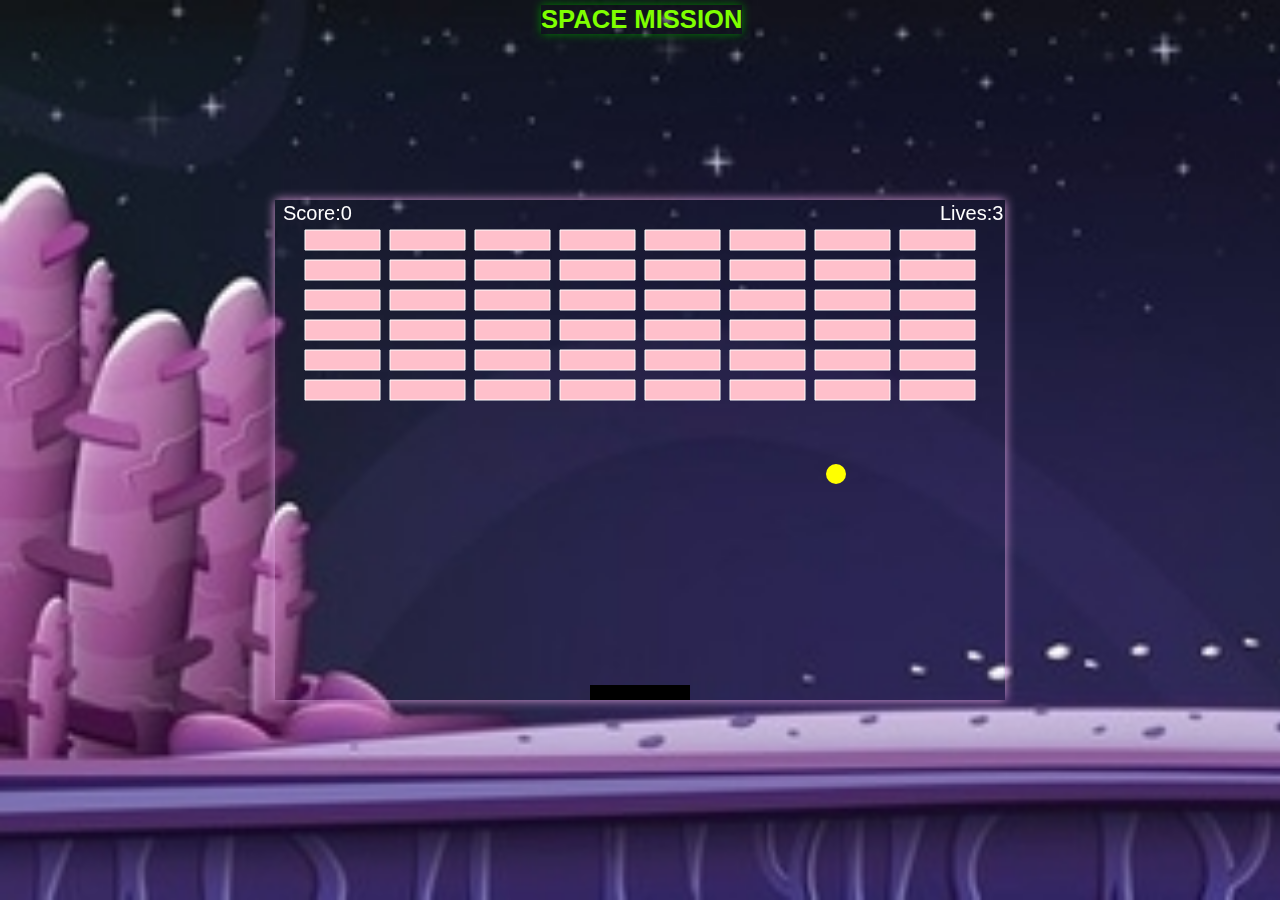
<file: Main Page/index.html>
<!DOCTYPE html>
<html lang="en">
  <head>
    <meta charset="UTF-8" />
    <title>Brick Breaker</title>
    <link rel="stylesheet" href="styles.css" />
    <link
      rel="shortcut icon"
      type="image/png"
      href="../a_images/finalufo.png"
    />
  </head>
  <body>
    <h1>SPACE MISSION</h1>
    <canvas id="canvas1" width="730px" height="500px"></canvas>
    <div id="tudo">
      <div class="gameover">
        <p id="res1">GAME</p>
        <p id="res2">OVER</p>
      </div>

      <div class="continue">
        <p>Score: <span id="scr"></span></p>
        <p>Play Again</p>
      </div>

      <div class="opcoes">
        <div class="yes" id="playAgainYes">YES</div>
        <div class="no" id="playAgainNo">NO</div>
      </div>
    </div>
  </body>
  <script src="script1.js"></script>
</html>
</file>
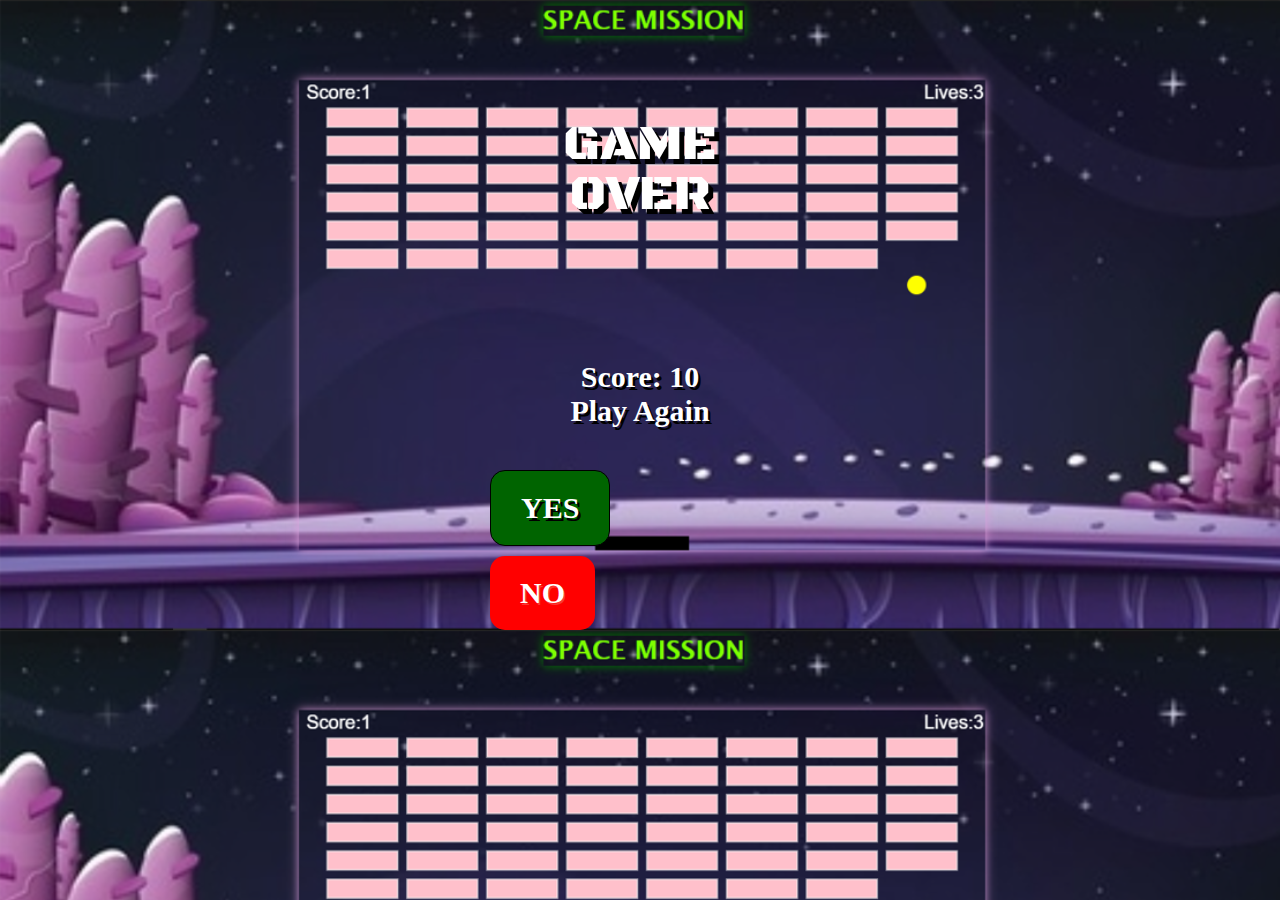
<file: Score Page/index.html>
<!DOCTYPE html>
<html>
  <head>
    <meta charset="UTF-8" />
    <title>Brick Breaker</title>
    <link rel="stylesheet" href="./style.css" />
    <!-- <link
      href="https://fonts.googleapis.com/css?family=Black+Ops+One"
      rel="stylesheet"
      type="text/css"
    /> -->
  </head>

  <body
    style="
      background-image: url(Screenshot\ 2021-06-28\ 091926.png);
      background-size: cover;
    "
  >
    <div id="tudo">
      <div class="gameover">
        <p>GAME</p>
        <p>OVER</p>
      </div>

      <div class="continue">
        <p>Score: 10</p>
        <p>Play Again</p>
      </div>

      <div class="opcoes">
        <div class="yes"><a href="#"> YES </a></div>
        <div class="no"><a href="#"> NO </a></div>
      </div>
    </div>
  </body>
</html>
</file>
<file: Main Page/styles.css>
@import url("https://fonts.googleapis.com/css?family=Black+Ops+One");

* {
  padding: 0;
  margin: 0;
}

body {
  display: flex;
  justify-content: center;
  align-items: center;
  height: 100vh;
  background-image: url("main.jpeg");
  background-repeat: no-repeat;
  padding: 0px;
  background-size: cover;
}

h1 {
  color: chartreuse;
  box-shadow: 0 0 10px green;
  font-family: "Lucida Sans", "Lucida Sans Regular", "Lucida Grande",
    "Lucida Sans Unicode", Geneva, Verdana, sans-serif;
  font-size: 2vw;
  position: absolute;
  top: 5px;
  right: 42%;
}

#canvas1 {
  display: block;
  margin: 0 auto;
  box-shadow: 0 0 10px plum;
}

@keyframes animacao1 {
  0% {
    background: rgba(10, 9, 9, 0.815);
  }
  50% {
    background: #0d0d18;
  }
  100% {
    background: #080606;
  }
}

#tudo {
  display: none;
  position: absolute;
  width: 400px;
  height: 500px;
  margin: auto;
  border-radius: 15px;
  animation-name: animacao1;
  animation-duration: 1s;
  animation-timing-function: linear;
  animation-iteration-count: infinite;
  animation-direction: alternate;
}

.gameover {
  width: 400px;
  height: 150px;
  /* padding-top: 50px; */
  margin-top: 40px;
  padding-bottom: 15px;
  border-radius: 15px;
}

.gameover p {
  margin-top: 0px;
  margin-bottom: 0px;
  font-size: 50px;
  font-family: "Black Ops One", cursive;
  line-height: 50px;
  text-align: center;
  text-shadow: 5px 5px #000000;
  color: #ffffff;
}

.continue {
  width: 300px;
  height: 100px;
  padding-top: 75px;
  padding-bottom: 10px;
  padding-left: 50px;
}

.continue p {
  margin-top: 0px;
  margin-bottom: 0px;
  text-align: center;
  font-size: 30px;
  font-weight: bold;
  font-family: corbel;
  color: #ffffff;
  text-shadow: 2.5px 2.5px #000000;
}

.opcoes {
  width: 300px;
  height: 50px;
  padding-top: 0px;
  margin: auto;
}

.yes {
  text-align: center;
  font-size: 30px;
  font-weight: bold;
  font-family: corbel;
  color: #ffffff;
  text-decoration: none;
  text-shadow: 2.5px 2.5px #000000;
  padding: 20px 30px 20px 30px;
  border: 1px solid #000000;
  border-radius: 15px;
  background: #006400;
  margin-right: 80px;
  margin-left: 0px;
  margin-bottom: 10px;
  float: left;
  cursor: pointer;
}

@keyframes animacao2 {
  from {
    transform: scale(1);
  }
  to {
    transform: scale(1.1);
  }
}

.yes:hover {
  animation-name: animacao2;
  animation-duration: 0.8s;
  animation-timing-function: linear;
  animation-iteration-count: infinite;
  animation-direction: alternate;
}

.no {
  text-align: center;
  font-size: 30px;
  font-weight: bold;
  font-family: corbel;
  color: #ffffff;
  text-decoration: none;
  text-shadow: 1.5px 1.5px #fb3733;
  padding: 20px 30px 20px 30px;
  border-radius: 15px;
  background: red;
  border: #000000;
  cursor: pointer;
  float: left;
}

@keyframes animacao3 {
  0% {
    transform: translate(-5px, 0px);
  }
  25% {
    transform: translate(-2.5px, 0px);
  }
  50% {
    transform: translate(0px, 0px);
  }
  75% {
    transform: translate(2.5px, 0px);
  }
  100% {
    transform: translate(5px, 0px);
  }
}

.no:hover {
  animation-name: animacao3;
  animation-duration: 0.15s;
  animation-timing-function: linear;
  animation-iteration-count: infinite;
  animation-direction: alternate;
}

canvas:hover{
  cursor: pointer;
}
</file>
<file: Score Page/style.css>
@import url("https://fonts.googleapis.com/css?family=Black+Ops+One");

@keyframes animacao1 {
  0% {
    background: rgba(10, 9, 9, 0.815);
  }
  50% {
    background: #0d0d18;
  }
  100% {
    background: #080606;
  }
}

/* body {
  background: #b0e0e6;
} */

#tudo {
  /* display: none; */
  /* position: relative; */
  width: 400px;
  height: 500px;
  margin: auto;
  border-radius: 15px;
  animation-name: animacao1;
  animation-duration: 1s;
  animation-timing-function: linear;
  animation-iteration-count: infinite;
  animation-direction: alternate;
}

.gameover {
  width: 400px;
  height: 150px;
  padding-top: 50px;
  margin-top: 70px;
  padding-bottom: 15px;
  border-radius: 15px;
}

.gameover p {
  margin-top: 0px;
  margin-bottom: 0px;
  font-size: 50px;
  font-family: "Black Ops One", cursive;
  line-height: 50px;
  text-align: center;
  text-shadow: 5px 5px #000000;
  color: #ffffff;
}

.continue {
  width: 300px;
  height: 100px;
  padding-top: 75px;
  padding-bottom: 10px;
  padding-left: 50px;
}

.continue p {
  margin-top: 0px;
  margin-bottom: 0px;
  text-align: center;
  font-size: 30px;
  font-weight: bold;
  font-family: corbel;
  color: #ffffff;
  text-shadow: 2.5px 2.5px #000000;
}

.opcoes {
  width: 300px;
  height: 50px;
  padding-top: 0px;
  margin: auto;
}

.yes a {
  text-align: center;
  font-size: 30px;
  font-weight: bold;
  font-family: corbel;
  color: #ffffff;
  text-decoration: none;
  text-shadow: 2.5px 2.5px #000000;
  padding: 20px 30px 20px 30px;
  border: 1px solid #000000;
  border-radius: 15px;
  background: #006400;
  margin-right: 80px;
  margin-left: 0px;
  margin-bottom: 10px;
  float: left;
}

@keyframes animacao2 {
  from {
    transform: scale(1);
  }
  to {
    transform: scale(1.1);
  }
}

.yes a:hover {
  animation-name: animacao2;
  animation-duration: 0.8s;
  animation-timing-function: linear;
  animation-iteration-count: infinite;
  animation-direction: alternate;
}

.no a {
  text-align: center;
  font-size: 30px;
  font-weight: bold;
  font-family: corbel;
  color: #ffffff;
  text-decoration: none;
  text-shadow: 1.5px 1.5px #fb3733;
  padding: 20px 30px 20px 30px;
  border-radius: 15px;
  background: red;
  border: #000000;

  float: left;
}

@keyframes animacao3 {
  0% {
    transform: translate(-5px, 0px);
  }
  25% {
    transform: translate(-2.5px, 0px);
  }
  50% {
    transform: translate(0px, 0px);
  }
  75% {
    transform: translate(2.5px, 0px);
  }
  100% {
    transform: translate(5px, 0px);
  }
}

.no a:hover {
  animation-name: animacao3;
  animation-duration: 0.15s;
  animation-timing-function: linear;
  animation-iteration-count: infinite;
  animation-direction: alternate;
}
</file>
